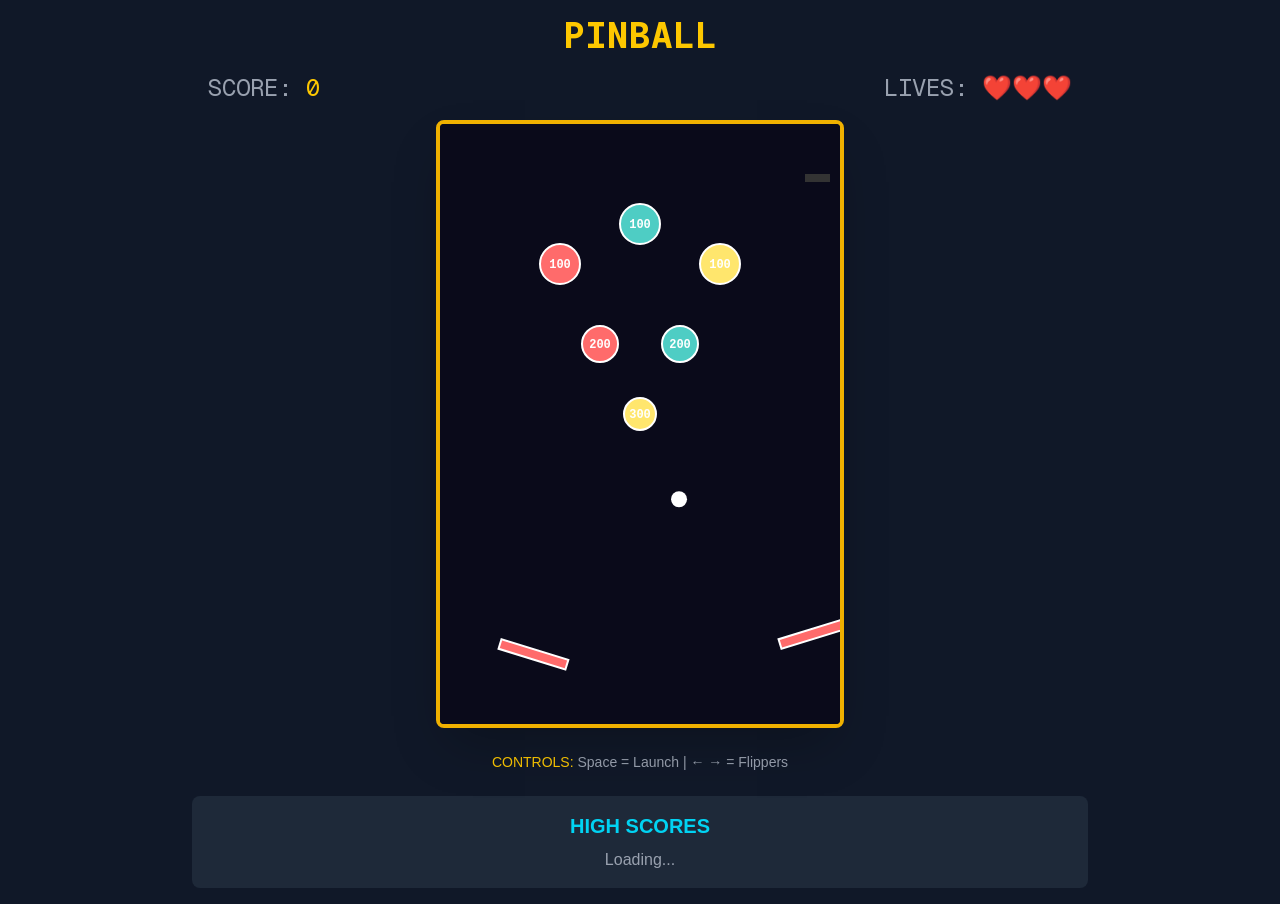
<file: index.html>
<!DOCTYPE html><!--SS3vhvw_Yzyr5CZg20jUi--><html lang="en"><head><meta charSet="utf-8"/><meta name="viewport" content="width=device-width, initial-scale=1"/><link rel="preload" href="/_next/static/media/4cf2300e9c8272f7-s.p.woff2" as="font" crossorigin="" type="font/woff2"/><link rel="preload" href="/_next/static/media/93f479601ee12b01-s.p.woff2" as="font" crossorigin="" type="font/woff2"/><link rel="stylesheet" href="/_next/static/css/1e3760d7a6b88015.css" data-precedence="next"/><link rel="preload" as="script" fetchPriority="low" href="/_next/static/chunks/webpack-ffbc15395550cd4e.js"/><script src="/_next/static/chunks/4bd1b696-cf72ae8a39fa05aa.js" async=""></script><script src="/_next/static/chunks/964-2dd1297bdf43808a.js" async=""></script><script src="/_next/static/chunks/main-app-88c901db812b99e1.js" async=""></script><script src="/_next/static/chunks/35-dab9dee2deae9545.js" async=""></script><script src="/_next/static/chunks/app/page-f428753217092ab2.js" async=""></script><meta name="next-size-adjust" content=""/><title>Create Instant App</title><meta name="description" content="Instant DB Starter App"/><link rel="icon" href="/favicon.ico" type="image/x-icon" sizes="16x16"/><script src="/_next/static/chunks/polyfills-42372ed130431b0a.js" noModule=""></script></head><body class="__variable_188709 __variable_9a8899 antialiased"><div hidden=""><!--$--><!--/$--></div><div class="min-h-screen bg-gray-900 text-white flex flex-col items-center justify-center p-4"><div class="max-w-4xl w-full"><h1 class="text-4xl font-bold text-center mb-4 text-yellow-400 font-mono">PINBALL</h1><div class="flex justify-between items-center mb-4 px-4"><div class="text-2xl font-mono"><span class="text-gray-400">SCORE:</span> <span class="text-yellow-400">0</span></div><div class="text-2xl font-mono"><span class="text-gray-400">LIVES:</span> <span class="text-red-400">❤️❤️❤️</span></div></div><div class="relative flex justify-center"><canvas width="400" height="600" class="border-4 border-yellow-500 rounded-lg shadow-2xl"></canvas></div><div class="mt-6 text-center"><p class="text-gray-400 text-sm"><span class="text-yellow-400">CONTROLS:</span> Space = Launch | ← → = Flippers</p></div><div class="mt-6 bg-gray-800 rounded-lg p-4"><h3 class="text-xl font-bold mb-2 text-center text-cyan-400">HIGH SCORES</h3><p class="text-center text-gray-400">Loading...</p></div></div></div><!--$--><!--/$--><script src="/_next/static/chunks/webpack-ffbc15395550cd4e.js" id="_R_" async=""></script><script>(self.__next_f=self.__next_f||[]).push([0])</script><script>self.__next_f.push([1,"1:\"$Sreact.fragment\"\n2:I[7555,[],\"\"]\n3:I[1295,[],\"\"]\n4:I[894,[],\"ClientPageRoot\"]\n5:I[7920,[\"35\",\"static/chunks/35-dab9dee2deae9545.js\",\"974\",\"static/chunks/app/page-f428753217092ab2.js\"],\"default\"]\n8:I[9665,[],\"OutletBoundary\"]\na:I[4911,[],\"AsyncMetadataOutlet\"]\nc:I[9665,[],\"ViewportBoundary\"]\ne:I[9665,[],\"MetadataBoundary\"]\nf:\"$Sreact.suspense\"\n11:I[8393,[],\"\"]\n:HL[\"/_next/static/media/4cf2300e9c8272f7-s.p.woff2\",\"font\",{\"crossOrigin\":\"\",\"type\":\"font/woff2\"}]\n:HL[\"/_next/static/media/93f479601ee12b01-s.p.woff2\",\"font\",{\"crossOrigin\":\"\",\"type\":\"font/woff2\"}]\n:HL[\"/_next/static/css/1e3760d7a6b88015.css\",\"style\"]\n"])</script><script>self.__next_f.push([1,"0:{\"P\":null,\"b\":\"SS3vhvw_Yzyr5CZg20jUi\",\"p\":\"\",\"c\":[\"\",\"\"],\"i\":false,\"f\":[[[\"\",{\"children\":[\"__PAGE__\",{}]},\"$undefined\",\"$undefined\",true],[\"\",[\"$\",\"$1\",\"c\",{\"children\":[[[\"$\",\"link\",\"0\",{\"rel\":\"stylesheet\",\"href\":\"/_next/static/css/1e3760d7a6b88015.css\",\"precedence\":\"next\",\"crossOrigin\":\"$undefined\",\"nonce\":\"$undefined\"}]],[\"$\",\"html\",null,{\"lang\":\"en\",\"children\":[\"$\",\"body\",null,{\"className\":\"__variable_188709 __variable_9a8899 antialiased\",\"children\":[\"$\",\"$L2\",null,{\"parallelRouterKey\":\"children\",\"error\":\"$undefined\",\"errorStyles\":\"$undefined\",\"errorScripts\":\"$undefined\",\"template\":[\"$\",\"$L3\",null,{}],\"templateStyles\":\"$undefined\",\"templateScripts\":\"$undefined\",\"notFound\":[[[\"$\",\"title\",null,{\"children\":\"404: This page could not be found.\"}],[\"$\",\"div\",null,{\"style\":{\"fontFamily\":\"system-ui,\\\"Segoe UI\\\",Roboto,Helvetica,Arial,sans-serif,\\\"Apple Color Emoji\\\",\\\"Segoe UI Emoji\\\"\",\"height\":\"100vh\",\"textAlign\":\"center\",\"display\":\"flex\",\"flexDirection\":\"column\",\"alignItems\":\"center\",\"justifyContent\":\"center\"},\"children\":[\"$\",\"div\",null,{\"children\":[[\"$\",\"style\",null,{\"dangerouslySetInnerHTML\":{\"__html\":\"body{color:#000;background:#fff;margin:0}.next-error-h1{border-right:1px solid rgba(0,0,0,.3)}@media (prefers-color-scheme:dark){body{color:#fff;background:#000}.next-error-h1{border-right:1px solid rgba(255,255,255,.3)}}\"}}],[\"$\",\"h1\",null,{\"className\":\"next-error-h1\",\"style\":{\"display\":\"inline-block\",\"margin\":\"0 20px 0 0\",\"padding\":\"0 23px 0 0\",\"fontSize\":24,\"fontWeight\":500,\"verticalAlign\":\"top\",\"lineHeight\":\"49px\"},\"children\":404}],[\"$\",\"div\",null,{\"style\":{\"display\":\"inline-block\"},\"children\":[\"$\",\"h2\",null,{\"style\":{\"fontSize\":14,\"fontWeight\":400,\"lineHeight\":\"49px\",\"margin\":0},\"children\":\"This page could not be found.\"}]}]]}]}]],[]],\"forbidden\":\"$undefined\",\"unauthorized\":\"$undefined\"}]}]}]]}],{\"children\":[\"__PAGE__\",[\"$\",\"$1\",\"c\",{\"children\":[[\"$\",\"$L4\",null,{\"Component\":\"$5\",\"searchParams\":{},\"params\":{},\"promises\":[\"$@6\",\"$@7\"]}],null,[\"$\",\"$L8\",null,{\"children\":[\"$L9\",[\"$\",\"$La\",null,{\"promise\":\"$@b\"}]]}]]}],{},null,false]},null,false],[\"$\",\"$1\",\"h\",{\"children\":[null,[[\"$\",\"$Lc\",null,{\"children\":\"$Ld\"}],[\"$\",\"meta\",null,{\"name\":\"next-size-adjust\",\"content\":\"\"}]],[\"$\",\"$Le\",null,{\"children\":[\"$\",\"div\",null,{\"hidden\":true,\"children\":[\"$\",\"$f\",null,{\"fallback\":null,\"children\":\"$L10\"}]}]}]]}],false]],\"m\":\"$undefined\",\"G\":[\"$11\",[]],\"s\":false,\"S\":true}\n"])</script><script>self.__next_f.push([1,"6:{}\n7:\"$0:f:0:1:2:children:1:props:children:0:props:params\"\n"])</script><script>self.__next_f.push([1,"d:[[\"$\",\"meta\",\"0\",{\"charSet\":\"utf-8\"}],[\"$\",\"meta\",\"1\",{\"name\":\"viewport\",\"content\":\"width=device-width, initial-scale=1\"}]]\n9:null\n"])</script><script>self.__next_f.push([1,"12:I[8175,[],\"IconMark\"]\nb:{\"metadata\":[[\"$\",\"title\",\"0\",{\"children\":\"Create Instant App\"}],[\"$\",\"meta\",\"1\",{\"name\":\"description\",\"content\":\"Instant DB Starter App\"}],[\"$\",\"link\",\"2\",{\"rel\":\"icon\",\"href\":\"/favicon.ico\",\"type\":\"image/x-icon\",\"sizes\":\"16x16\"}],[\"$\",\"$L12\",\"3\",{}]],\"error\":null,\"digest\":\"$undefined\"}\n"])</script><script>self.__next_f.push([1,"10:\"$b:metadata\"\n"])</script></body></html>
</file>
<file: _next/static/css/1e3760d7a6b88015.css>
@font-face{font-family:Geist;font-style:normal;font-weight:100 900;font-display:swap;src:url(/_next/static/media/8d697b304b401681-s.woff2) format("woff2");unicode-range:u+0301,u+0400-045f,u+0490-0491,u+04b0-04b1,u+2116}@font-face{font-family:Geist;font-style:normal;font-weight:100 900;font-display:swap;src:url(/_next/static/media/ba015fad6dcf6784-s.woff2) format("woff2");unicode-range:u+0100-02ba,u+02bd-02c5,u+02c7-02cc,u+02ce-02d7,u+02dd-02ff,u+0304,u+0308,u+0329,u+1d00-1dbf,u+1e00-1e9f,u+1ef2-1eff,u+2020,u+20a0-20ab,u+20ad-20c0,u+2113,u+2c60-2c7f,u+a720-a7ff}@font-face{font-family:Geist;font-style:normal;font-weight:100 900;font-display:swap;src:url(/_next/static/media/4cf2300e9c8272f7-s.p.woff2) format("woff2");unicode-range:u+00??,u+0131,u+0152-0153,u+02bb-02bc,u+02c6,u+02da,u+02dc,u+0304,u+0308,u+0329,u+2000-206f,u+20ac,u+2122,u+2191,u+2193,u+2212,u+2215,u+feff,u+fffd}@font-face{font-family:Geist Fallback;src:local("Arial");ascent-override:95.94%;descent-override:28.16%;line-gap-override:0.00%;size-adjust:104.76%}.__className_188709{font-family:Geist,Geist Fallback;font-style:normal}.__variable_188709{--font-geist-sans:"Geist","Geist Fallback"}@font-face{font-family:Geist Mono;font-style:normal;font-weight:100 900;font-display:swap;src:url(/_next/static/media/9610d9e46709d722-s.woff2) format("woff2");unicode-range:u+0301,u+0400-045f,u+0490-0491,u+04b0-04b1,u+2116}@font-face{font-family:Geist Mono;font-style:normal;font-weight:100 900;font-display:swap;src:url(/_next/static/media/747892c23ea88013-s.woff2) format("woff2");unicode-range:u+0100-02ba,u+02bd-02c5,u+02c7-02cc,u+02ce-02d7,u+02dd-02ff,u+0304,u+0308,u+0329,u+1d00-1dbf,u+1e00-1e9f,u+1ef2-1eff,u+2020,u+20a0-20ab,u+20ad-20c0,u+2113,u+2c60-2c7f,u+a720-a7ff}@font-face{font-family:Geist Mono;font-style:normal;font-weight:100 900;font-display:swap;src:url(/_next/static/media/93f479601ee12b01-s.p.woff2) format("woff2");unicode-range:u+00??,u+0131,u+0152-0153,u+02bb-02bc,u+02c6,u+02da,u+02dc,u+0304,u+0308,u+0329,u+2000-206f,u+20ac,u+2122,u+2191,u+2193,u+2212,u+2215,u+feff,u+fffd}@font-face{font-family:Geist Mono Fallback;src:local("Arial");ascent-override:74.67%;descent-override:21.92%;line-gap-override:0.00%;size-adjust:134.59%}.__className_9a8899{font-family:Geist Mono,Geist Mono Fallback;font-style:normal}.__variable_9a8899{--font-geist-mono:"Geist Mono","Geist Mono Fallback"}

/*! tailwindcss v4.2.2 | MIT License | https://tailwindcss.com */@layer properties{@supports (((-webkit-hyphens:none)) and (not (margin-trim:inline))) or ((-moz-orient:inline) and (not (color:rgb(from red r g b)))){*,::backdrop,:after,:before{--tw-space-y-reverse:0;--tw-border-style:solid;--tw-font-weight:initial;--tw-shadow:0 0 #0000;--tw-shadow-color:initial;--tw-shadow-alpha:100%;--tw-inset-shadow:0 0 #0000;--tw-inset-shadow-color:initial;--tw-inset-shadow-alpha:100%;--tw-ring-color:initial;--tw-ring-shadow:0 0 #0000;--tw-inset-ring-color:initial;--tw-inset-ring-shadow:0 0 #0000;--tw-ring-inset:initial;--tw-ring-offset-width:0px;--tw-ring-offset-color:#fff;--tw-ring-offset-shadow:0 0 #0000;--tw-blur:initial;--tw-brightness:initial;--tw-contrast:initial;--tw-grayscale:initial;--tw-hue-rotate:initial;--tw-invert:initial;--tw-opacity:initial;--tw-saturate:initial;--tw-sepia:initial;--tw-drop-shadow:initial;--tw-drop-shadow-color:initial;--tw-drop-shadow-alpha:100%;--tw-drop-shadow-size:initial}}}@layer theme{:host,:root{--color-red-400:oklch(70.4% .191 22.216);--color-red-500:oklch(63.7% .237 25.331);--color-yellow-400:oklch(85.2% .199 91.936);--color-yellow-500:oklch(79.5% .184 86.047);--color-cyan-400:oklch(78.9% .154 211.53);--color-gray-400:oklch(70.7% .022 261.325);--color-gray-500:oklch(55.1% .027 264.364);--color-gray-700:oklch(37.3% .034 259.733);--color-gray-800:oklch(27.8% .033 256.848);--color-gray-900:oklch(21% .034 264.665);--color-black:#000;--color-white:#fff;--spacing:.25rem;--container-4xl:56rem;--text-xs:.75rem;--text-xs--line-height:calc(1 / .75);--text-sm:.875rem;--text-sm--line-height:calc(1.25 / .875);--text-xl:1.25rem;--text-xl--line-height:calc(1.75 / 1.25);--text-2xl:1.5rem;--text-2xl--line-height:calc(2 / 1.5);--text-4xl:2.25rem;--text-4xl--line-height:calc(2.5 / 2.25);--text-5xl:3rem;--text-5xl--line-height:1;--font-weight-bold:700;--tracking-wider:.05em;--radius-lg:.5rem;--default-transition-duration:.15s;--default-transition-timing-function:cubic-bezier(.4,0,.2,1);--default-font-family:var(--font-geist-sans);--default-mono-font-family:var(--font-geist-mono)}}@layer base{*,::backdrop,:after,:before{box-sizing:border-box;border:0 solid;margin:0;padding:0}::file-selector-button{box-sizing:border-box;border:0 solid;margin:0;padding:0}:host,html{-webkit-text-size-adjust:100%;tab-size:4;line-height:1.5;font-family:var(--default-font-family,ui-sans-serif,system-ui,sans-serif,"Apple Color Emoji","Segoe UI Emoji","Segoe UI Symbol","Noto Color Emoji");font-feature-settings:var(--default-font-feature-settings,normal);font-variation-settings:var(--default-font-variation-settings,normal);-webkit-tap-highlight-color:transparent}hr{height:0;color:inherit;border-top-width:1px}abbr:where([title]){-webkit-text-decoration:underline dotted;text-decoration:underline dotted}h1,h2,h3,h4,h5,h6{font-size:inherit;font-weight:inherit}a{color:inherit;-webkit-text-decoration:inherit;text-decoration:inherit}b,strong{font-weight:bolder}code,kbd,pre,samp{font-family:var(--default-mono-font-family,ui-monospace,SFMono-Regular,Menlo,Monaco,Consolas,"Liberation Mono","Courier New",monospace);font-feature-settings:var(--default-mono-font-feature-settings,normal);font-variation-settings:var(--default-mono-font-variation-settings,normal);font-size:1em}small{font-size:80%}sub,sup{vertical-align:baseline;font-size:75%;line-height:0;position:relative}sub{bottom:-.25em}sup{top:-.5em}table{text-indent:0;border-color:inherit;border-collapse:collapse}:-moz-focusring{outline:auto}progress{vertical-align:baseline}summary{display:list-item}menu,ol,ul{list-style:none}audio,canvas,embed,iframe,img,object,svg,video{vertical-align:middle;display:block}img,video{max-width:100%;height:auto}button,input,optgroup,select,textarea{font:inherit;font-feature-settings:inherit;font-variation-settings:inherit;letter-spacing:inherit;color:inherit;opacity:1;background-color:#0000;border-radius:0}::file-selector-button{font:inherit;font-feature-settings:inherit;font-variation-settings:inherit;letter-spacing:inherit;color:inherit;opacity:1;background-color:#0000;border-radius:0}:where(select:is([multiple],[size])) optgroup{font-weight:bolder}:where(select:is([multiple],[size])) optgroup option{padding-inline-start:20px}::file-selector-button{margin-inline-end:4px}::placeholder{opacity:1}@supports (not ((-webkit-appearance:-apple-pay-button))) or (contain-intrinsic-size:1px){::placeholder{color:currentColor}@supports (color:color-mix(in lab,red,red)){::placeholder{color:color-mix(in oklab,currentcolor 50%,transparent)}}}textarea{resize:vertical}::-webkit-search-decoration{-webkit-appearance:none}::-webkit-date-and-time-value{min-height:1lh;text-align:inherit}::-webkit-datetime-edit{display:inline-flex}::-webkit-datetime-edit-fields-wrapper{padding:0}::-webkit-datetime-edit,::-webkit-datetime-edit-year-field{padding-block:0}::-webkit-datetime-edit-day-field,::-webkit-datetime-edit-month-field{padding-block:0}::-webkit-datetime-edit-hour-field,::-webkit-datetime-edit-minute-field{padding-block:0}::-webkit-datetime-edit-millisecond-field,::-webkit-datetime-edit-second-field{padding-block:0}::-webkit-datetime-edit-meridiem-field{padding-block:0}::-webkit-calendar-picker-indicator{line-height:1}:-moz-ui-invalid{box-shadow:none}button,input:where([type=button],[type=reset],[type=submit]){appearance:button}::file-selector-button{appearance:button}::-webkit-inner-spin-button,::-webkit-outer-spin-button{height:auto}[hidden]:where(:not([hidden=until-found])){display:none!important}}@layer components;@layer utilities{.visible{visibility:visible}.absolute{position:absolute}.fixed{position:fixed}.relative{position:relative}.static{position:static}.sticky{position:sticky}.inset-0{inset:calc(var(--spacing) * 0)}.start{inset-inline-start:var(--spacing)}.end{inset-inline-end:var(--spacing)}.mt-6{margin-top:calc(var(--spacing) * 6)}.mt-8{margin-top:calc(var(--spacing) * 8)}.mb-2{margin-bottom:calc(var(--spacing) * 2)}.mb-4{margin-bottom:calc(var(--spacing) * 4)}.block{display:block}.flex{display:flex}.hidden{display:none}.inline-block{display:inline-block}.table{display:table}.min-h-screen{min-height:100vh}.w-full{width:100%}.max-w-4xl{max-width:var(--container-4xl)}.resize{resize:both}.flex-col{flex-direction:column}.items-center{align-items:center}.justify-between{justify-content:space-between}.justify-center{justify-content:center}:where(.space-y-1>:not(:last-child)){--tw-space-y-reverse:0;margin-block-start:calc(calc(var(--spacing) * 1) * var(--tw-space-y-reverse));margin-block-end:calc(calc(var(--spacing) * 1) * calc(1 - var(--tw-space-y-reverse)))}:where(.space-y-2>:not(:last-child)){--tw-space-y-reverse:0;margin-block-start:calc(calc(var(--spacing) * 2) * var(--tw-space-y-reverse));margin-block-end:calc(calc(var(--spacing) * 2) * calc(1 - var(--tw-space-y-reverse)))}.rounded{border-radius:.25rem}.rounded-lg{border-radius:var(--radius-lg)}.border-4{border-style:var(--tw-border-style);border-width:4px}.border-yellow-500{border-color:var(--color-yellow-500)}.bg-black\/80{background-color:#000c}@supports (color:color-mix(in lab,red,red)){.bg-black\/80{background-color:color-mix(in oklab,var(--color-black) 80%,transparent)}}.bg-black\/90{background-color:#000000e6}@supports (color:color-mix(in lab,red,red)){.bg-black\/90{background-color:color-mix(in oklab,var(--color-black) 90%,transparent)}}.bg-gray-700{background-color:var(--color-gray-700)}.bg-gray-800{background-color:var(--color-gray-800)}.bg-gray-900{background-color:var(--color-gray-900)}.bg-yellow-500{background-color:var(--color-yellow-500)}.p-4{padding:calc(var(--spacing) * 4)}.px-4{padding-inline:calc(var(--spacing) * 4)}.px-8{padding-inline:calc(var(--spacing) * 8)}.py-2{padding-block:calc(var(--spacing) * 2)}.py-3{padding-block:calc(var(--spacing) * 3)}.text-center{text-align:center}.font-mono{font-family:var(--font-geist-mono)}.text-2xl{font-size:var(--text-2xl);line-height:var(--tw-leading,var(--text-2xl--line-height))}.text-4xl{font-size:var(--text-4xl);line-height:var(--tw-leading,var(--text-4xl--line-height))}.text-5xl{font-size:var(--text-5xl);line-height:var(--tw-leading,var(--text-5xl--line-height))}.text-sm{font-size:var(--text-sm);line-height:var(--tw-leading,var(--text-sm--line-height))}.text-xl{font-size:var(--text-xl);line-height:var(--tw-leading,var(--text-xl--line-height))}.text-xs{font-size:var(--text-xs);line-height:var(--tw-leading,var(--text-xs--line-height))}.font-bold{--tw-font-weight:var(--font-weight-bold);font-weight:var(--font-weight-bold)}.text-black{color:var(--color-black)}.text-cyan-400{color:var(--color-cyan-400)}.text-gray-400{color:var(--color-gray-400)}.text-gray-500{color:var(--color-gray-500)}.text-red-400{color:var(--color-red-400)}.text-red-500{color:var(--color-red-500)}.text-white{color:var(--color-white)}.text-yellow-400{color:var(--color-yellow-400)}.antialiased{-webkit-font-smoothing:antialiased;-moz-osx-font-smoothing:grayscale}.shadow-2xl{--tw-shadow:0 25px 50px -12px var(--tw-shadow-color,#00000040);box-shadow:var(--tw-inset-shadow),var(--tw-inset-ring-shadow),var(--tw-ring-offset-shadow),var(--tw-ring-shadow),var(--tw-shadow)}.blur{--tw-blur:blur(8px)}.blur,.filter{filter:var(--tw-blur,) var(--tw-brightness,) var(--tw-contrast,) var(--tw-grayscale,) var(--tw-hue-rotate,) var(--tw-invert,) var(--tw-saturate,) var(--tw-sepia,) var(--tw-drop-shadow,)}.transition{transition-property:color,background-color,border-color,outline-color,text-decoration-color,fill,stroke,--tw-gradient-from,--tw-gradient-via,--tw-gradient-to,opacity,box-shadow,transform,translate,scale,rotate,filter,-webkit-backdrop-filter,backdrop-filter,display,content-visibility,overlay,pointer-events;transition-timing-function:var(--tw-ease,var(--default-transition-timing-function));transition-duration:var(--tw-duration,var(--default-transition-duration))}@media (hover:hover){.hover\:bg-yellow-400:hover{background-color:var(--color-yellow-400)}}}:root{--background:#fff;--foreground:#171717}@media (prefers-color-scheme:dark){:root{--background:#0a0a0a;--foreground:#ededed}}body{background:var(--background);color:var(--foreground);font-family:Arial,Helvetica,sans-serif}@property --tw-space-y-reverse{syntax:"*";inherits:false;initial-value:0}@property --tw-border-style{syntax:"*";inherits:false;initial-value:solid}@property --tw-font-weight{syntax:"*";inherits:false}@property --tw-shadow{syntax:"*";inherits:false;initial-value:0 0 #0000}@property --tw-shadow-color{syntax:"*";inherits:false}@property --tw-shadow-alpha{syntax:"<percentage>";inherits:false;initial-value:100%}@property --tw-inset-shadow{syntax:"*";inherits:false;initial-value:0 0 #0000}@property --tw-inset-shadow-color{syntax:"*";inherits:false}@property --tw-inset-shadow-alpha{syntax:"<percentage>";inherits:false;initial-value:100%}@property --tw-ring-color{syntax:"*";inherits:false}@property --tw-ring-shadow{syntax:"*";inherits:false;initial-value:0 0 #0000}@property --tw-inset-ring-color{syntax:"*";inherits:false}@property --tw-inset-ring-shadow{syntax:"*";inherits:false;initial-value:0 0 #0000}@property --tw-ring-inset{syntax:"*";inherits:false}@property --tw-ring-offset-width{syntax:"<length>";inherits:false;initial-value:0}@property --tw-ring-offset-color{syntax:"*";inherits:false;initial-value:#fff}@property --tw-ring-offset-shadow{syntax:"*";inherits:false;initial-value:0 0 #0000}@property --tw-blur{syntax:"*";inherits:false}@property --tw-brightness{syntax:"*";inherits:false}@property --tw-contrast{syntax:"*";inherits:false}@property --tw-grayscale{syntax:"*";inherits:false}@property --tw-hue-rotate{syntax:"*";inherits:false}@property --tw-invert{syntax:"*";inherits:false}@property --tw-opacity{syntax:"*";inherits:false}@property --tw-saturate{syntax:"*";inherits:false}@property --tw-sepia{syntax:"*";inherits:false}@property --tw-drop-shadow{syntax:"*";inherits:false}@property --tw-drop-shadow-color{syntax:"*";inherits:false}@property --tw-drop-shadow-alpha{syntax:"<percentage>";inherits:false;initial-value:100%}@property --tw-drop-shadow-size{syntax:"*";inherits:false}
</file>
